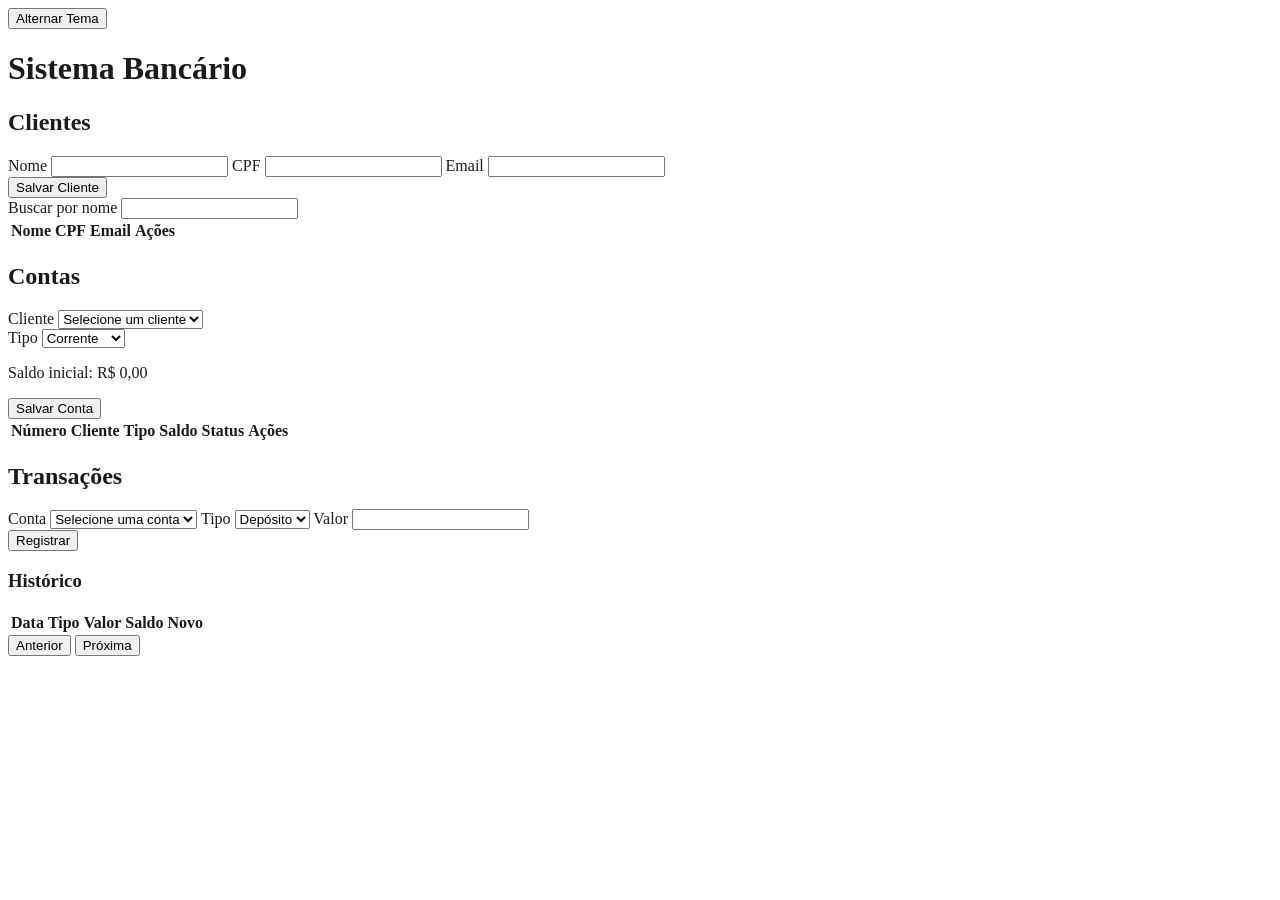
<file: banco-frontend/index.html>
<!doctype html>
<html lang="pt-BR">
  <head>
    <meta charset="UTF-8" />

    <meta name="viewport" content="width=device-width, initial-scale=1.0" />

    <title>Sistema Bancário #1727</title>

    <script src="js/api.js" defer></script>
    <script src="js/validacao.js" defer></script>
    <script src="js/ui.js" defer></script>
    <script src="js/main.js" defer></script>

    <link rel="stylesheet" href="styles/style.css" />
  </head>

  <body>
    <!-- Adicione o botão no topo do <body> (ex: antes do <h1>) -->
    <button id="btn-tema" type="button">Alternar Tema</button>

    <h1>Sistema Bancário</h1>

    <!--
      Área utilizada para mensagens gerais de sucesso ou erro.
    -->
    <div id="area-mensagens" role="alert"></div>

    <!-- ========================================= -->
    <!-- CLIENTES                                  -->
    <!-- ========================================= -->

    <section>
      <h2>Clientes</h2>

      <form id="form-cliente" novalidate>
        <label for="cliente-nome">Nome</label>

        <input type="text" id="cliente-nome" required />

        <label for="cliente-cpf">CPF</label>

        <input type="text" id="cliente-cpf" required />

        <label for="cliente-email">Email</label>

        <input type="email" id="cliente-email" required />

        <!--
          Uma única área exibe todos os erros encontrados
          na validação do formulário de cliente.
        -->
        <div id="erro-cliente" role="alert"></div>

        <button type="submit">Salvar Cliente</button>
      </form>

      <!--
      FILTRO por nome
      -->
      <label for="filtro-cliente-nome"> Buscar por nome </label>

      <input type="search" id="filtro-cliente-nome" />

      <table id="tabela-clientes">
        <thead>
          <tr>
            <th>Nome</th>
            <th>CPF</th>
            <th>Email</th>
            <th>Ações</th>
          </tr>
        </thead>

        <tbody id="tabela-clientes-corpo">
          <!--
            As linhas dos clientes são criadas pelo ui.js.
          -->
        </tbody>
      </table>
    </section>

    <!-- ========================================= -->
    <!-- CONTAS                                    -->
    <!-- ========================================= -->

    <section>
      <h2>Contas</h2>

      <!--
        Estrutura preparada para o MÓDULO CONTAS
      -->
      <form id="form-conta">
        <label for="conta-cliente">Cliente</label>

        <select id="conta-cliente" required>
          <option value="">Selecione um cliente</option>
        </select>

        <div id="erro-conta" role="alert"></div>

        <label for="conta-tipo">Tipo</label>

        <select id="conta-tipo">
          <option value="Corrente">Corrente</option>

          <option value="Poupança">Poupança</option>
        </select>

        <p>Saldo inicial: R$ 0,00</p>

        <button type="submit">Salvar Conta</button>
      </form>

      <table id="tabela-contas">
        <thead>
          <tr>
            <th>Número</th>
            <th>Cliente</th>
            <th>Tipo</th>
            <th>Saldo</th>
            <th>Status</th>
            <th>Ações</th>
          </tr>
        </thead>

        <tbody id="tabela-contas-corpo">
          <!--
            As linhas dos clientes/Contas são criadas pelo ui.js.
          -->
        </tbody>
      </table>
    </section>

    <!-- ========================================= -->
    <!-- TRANSAÇÕES                                -->
    <!-- ========================================= -->

    <section>
      <h2>Transações</h2>

      <!--
      Estrutura preparada para o MÓDULO TRANSAÇÕES
      -->
      <form id="form-transacao">
        <label for="transacao-conta">Conta</label>

        <select id="transacao-conta" required>
          <option value="">Selecione uma conta</option>
        </select>

        <label for="transacao-tipo">Tipo</label>

        <select id="transacao-tipo">
          <option value="Depósito">Depósito</option>

          <option value="Saque">Saque</option>
        </select>

        <label for="transacao-valor">Valor</label>

        <input
          type="number"
          id="transacao-valor"
          min="0.01"
          step="0.01"
          required
        />

        <div id="erro-transacao" role="alert"></div>

        <button type="submit">Registrar</button>
      </form>

      <h3>Histórico</h3>

      <table id="tabela-transacoes">
        <thead>
          <tr>
            <th>Data</th>
            <th>Tipo</th>
            <th>Valor</th>
            <th>Saldo Novo</th>
          </tr>
        </thead>

        <tbody id="tabela-transacoes-corpo">
          <!--
            As linhas relacionadas às trasações são criadas pelo ui.js.
          -->
        </tbody>
      </table>

      <div id="paginacao-transacoes">
        <button type="button" id="btn-pagina-anterior">Anterior</button>

        <span id="pagina-atual-info"></span>

        <button type="button" id="btn-pagina-proxima">Próxima</button>
      </div>
    </section>
  </body>
</html>
</file>
<file: banco-frontend/styles/style.css>
/* Tema Claro (Padrão) */
body {
  background-color: #ffffff;
  color: #1a1a1a;
  transition:
    background-color 0.3s,
    color 0.3s;
}

/* Tema Escuro */
body.dark {
  background-color: #121212;
  color: #e0e0e0;
}

/* Ajuste opcional para tabelas e inputs no tema escuro */
body.dark table,
body.dark input,
body.dark select {
  background-color: #1e1e1e;
  color: #ffffff;
  border-color: #444444;
}
</file>
